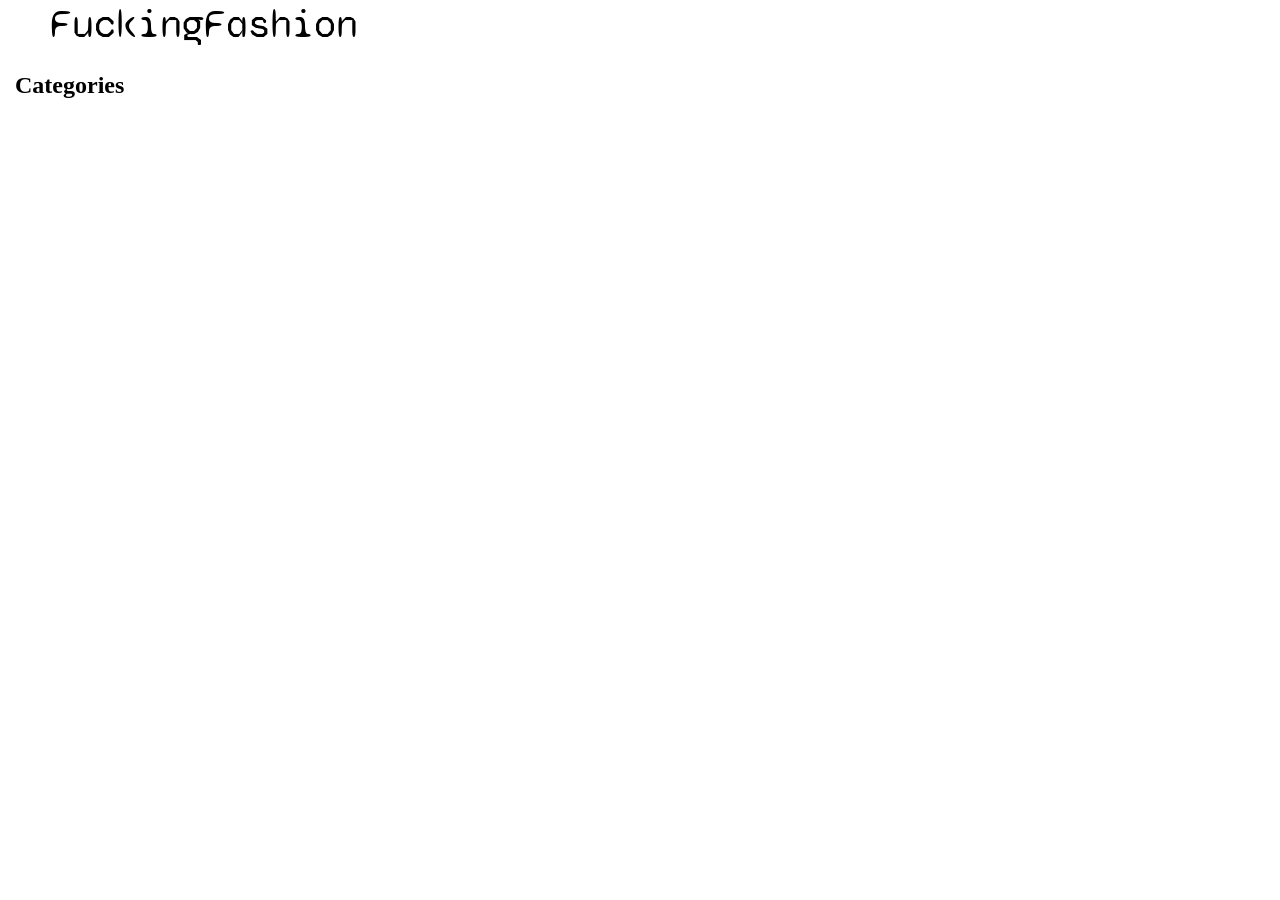
<file: index.html>
<!doctype html>
<html>
  <head>
    <title>FuckingFashion</title>
    <meta charset="UTF-8" />
    <meta name="viewport" content="width=device-width, initial-scale=1.0" />
    <meta name="robots" content="noindex" />
    <link rel="stylesheet" href="style.css" />
    <link rel="preconnect" href="https://fonts.googleapis.com" />
    <link rel="preconnect" href="https://fonts.gstatic.com" crossorigin />
    <link
      href="https://fonts.googleapis.com/css2?family=Iceberg&display=swap"
      rel="stylesheet"
    />

    <link rel="preconnect" href="https://fonts.googleapis.com" />
    <link rel="preconnect" href="https://fonts.gstatic.com" crossorigin />
    <link
      href="https://fonts.googleapis.com/css2?family=Syne+Mono&display=swap"
      rel="stylesheet"
    />
  </head>
  <body>
    <header>
      <a href="index.html" class="logo">FuckingFashion</a>
    </header>
    <section class="categories">
      <h1>Categories</h1>

      <nav class="category-grid" id="container">
        <!-- kategorierne indsættes her af JavaScript -->
      </nav>
    </section>
    <script src="index.js"></script>
  </body>
</html>
</file>
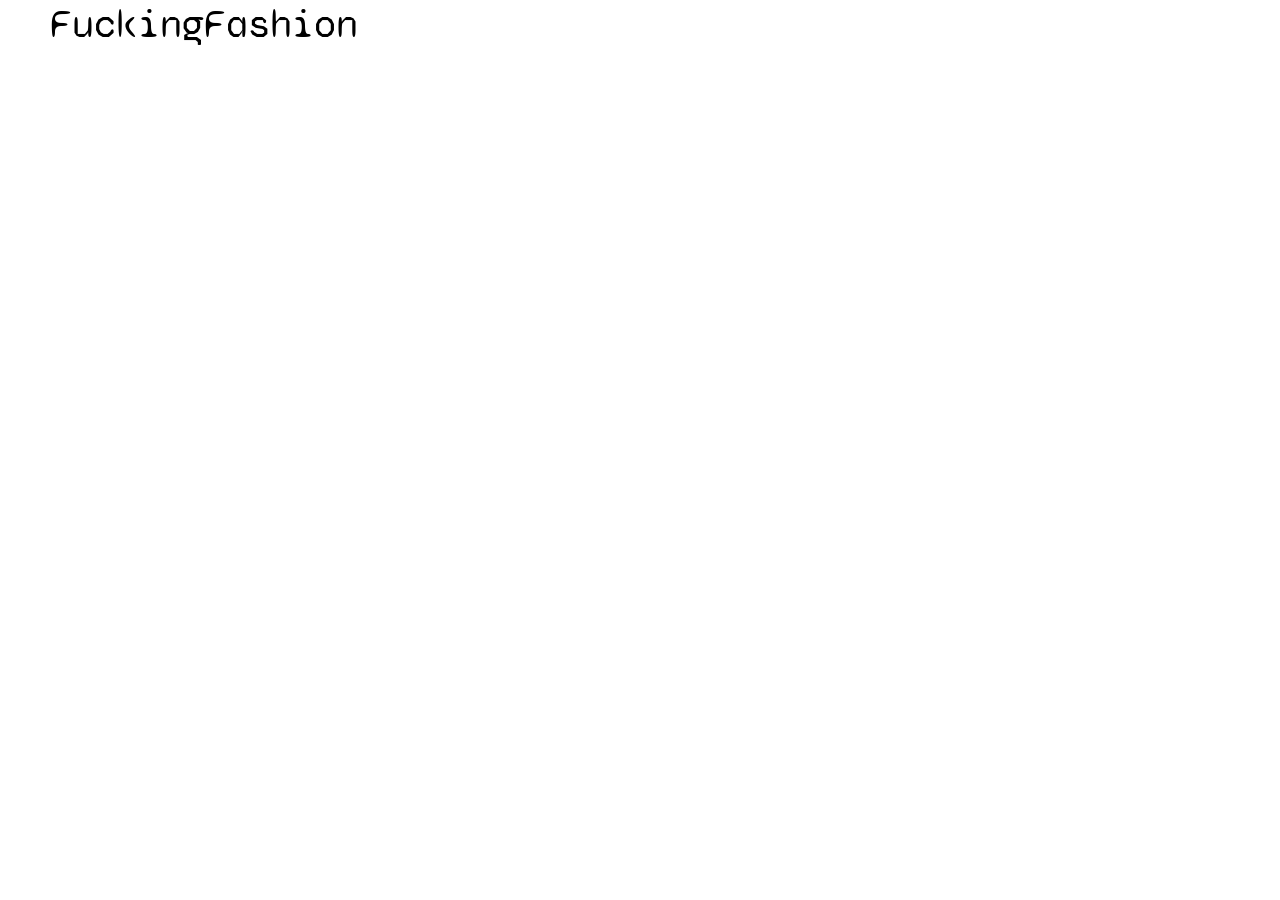
<file: product.html>
<!doctype html>
<html lang="da">
  <head>
    <meta charset="UTF-8" />
    <meta name="viewport" content="width=device-width, initial-scale=1.0" />
    <title>Product</title>
    <link rel="stylesheet" href="style.css" />
    <script src="productdetails.js" defer></script>
    <link rel="preconnect" href="https://fonts.googleapis.com" />
    <link rel="preconnect" href="https://fonts.gstatic.com" crossorigin />
    <link
      href="https://fonts.googleapis.com/css2?family=Iceberg&display=swap"
      rel="stylesheet"
    />

    <link rel="preconnect" href="https://fonts.googleapis.com" />
    <link rel="preconnect" href="https://fonts.gstatic.com" crossorigin />
    <link
      href="https://fonts.googleapis.com/css2?family=Syne+Mono&display=swap"
      rel="stylesheet"
    />
  </head>

  <body>
    <header>
      <a href="index.html" class="logo">FuckingFashion</a>
    </header>

    <main class="product-page">
      <!-- Venstre: Billede -->
    </main>
  </body>
</html>
</file>
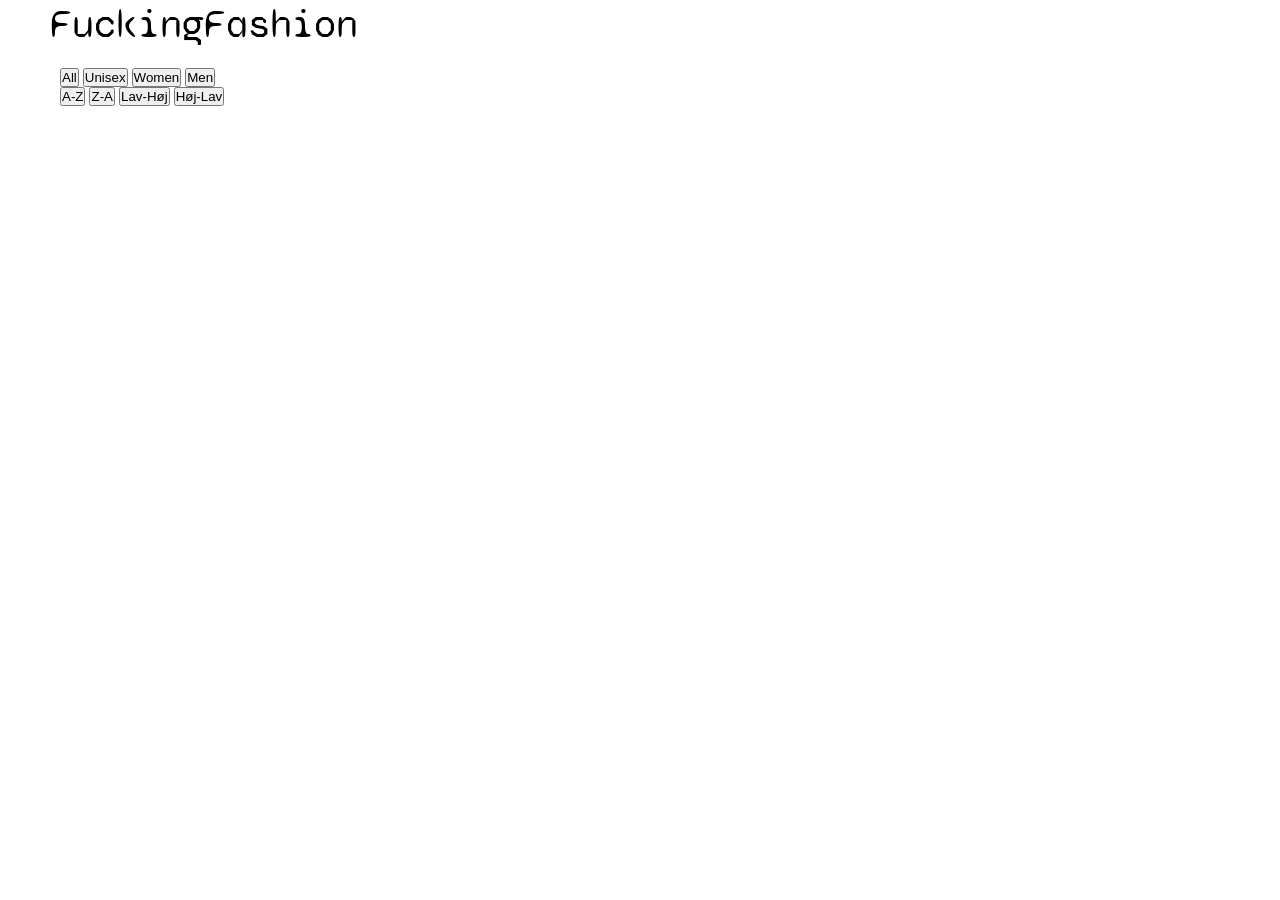
<file: productlist.html>
<!doctype html>
<html lang="da">
  <head>
    <title>Apparel</title>
    <meta charset="UTF-8" />
    <meta name="viewport" content="width=device-width, initial-scale=1.0" />
    <meta name="robots" content="noindex" />
    <link rel="stylesheet" href="style.css" />

    <link rel="preconnect" href="https://fonts.googleapis.com" />
    <link rel="preconnect" href="https://fonts.gstatic.com" crossorigin />
    <link
      href="https://fonts.googleapis.com/css2?family=Iceberg&display=swap"
      rel="stylesheet"
    />

    <link rel="preconnect" href="https://fonts.googleapis.com" />
    <link rel="preconnect" href="https://fonts.gstatic.com" crossorigin />
    <link
      href="https://fonts.googleapis.com/css2?family=Syne+Mono&display=swap"
      rel="stylesheet"
    />
  </head>

  <body>
    <header>
      <a href="index.html" class="logo">FuckingFashion</a>
    </header>

    <section class="product-list">
      <div id="filter">
        <button>All</button>
        <button>Unisex</button>
        <button>Women</button>
        <button>Men</button>
      </div>
      <div id="sorter">
        <button data-text="az">A-Z</button>
        <button data-text="za">Z-A</button>
        <button data-price="up">Lav-Høj</button>
        <button data-price="down">Høj-Lav</button>
      </div>
      <h1>Apparel</h1>

      <div class="product-grid"></div>
    </section>
    <script src="productlist.js"></script>
  </body>
</html>
</file>
<file: style.css>
* {
  margin: 0;
  padding: 0;
  box-sizing: border-box;
}

/* index.html */
.category-grid {
  display: grid;
  grid-template-columns: 1fr; /* MOBILE: 1 kolonne */
  gap: 20px;
}

.categories {
  margin-top: 30px;
  margin: 0 auto;
  margin: 15px;
}

.card {
  padding: 20px; /* MOBILE: mindre padding så det ikke føles gigantisk */
  border: 1px solid #fff;
  background-color: #b0d5d9;
}

h1 {
  font-size: 24px;
  margin-bottom: 1rem;
  margin-top: 1em;
}

a {
  text-decoration: none;
  color: inherit;
}

.logo {
  width: 100px;
  height: auto;
  font-size: 40px;
  margin-left: 20px; /* MOBILE: mindre margin så den ikke skubber */
  margin-bottom: 35px;
  font-family: "Syne Mono", monospace;
}

/* productlist.html */
.product-list {
  margin: 0 auto;
  padding: 20px;
  max-width: 1200px;
}

.product-grid {
  display: grid;
  grid-template-columns: 1fr; /* MOBILE: 1 kolonne */
  gap: 20px;
}

.product-card {
  text-decoration: none;
  color: inherit;
  display: block;
}

.image-wrapper {
  position: relative;
  height: 260px; /* MOBILE: lavere, så det ikke bliver for langt */
  overflow: hidden;
}

.sold-label {
  position: absolute;
  top: 10px;
  left: 10px;
  background: rgb(149, 2, 2);
  color: white;
  padding: 6px 10px;
  font-size: 14px;
}

.offer-label {
  box-sizing: border-box;
  background: rgb(195, 201, 31);
}

.discount {
  display: flex;
  justify-content: space-between;
  align-items: center;
}

.image-wrapper img {
  width: 100%;
  height: 100%;
  object-fit: cover;
  display: block;
}

/* produc.html */
.product-page {
  max-width: 1200px;
  margin: 0 auto;
  padding: 20px; /* MOBILE: lidt mindre padding */
  display: grid;
  grid-template-columns: 1fr; /* MOBILE: alt under hinanden */
  gap: 25px;
  align-items: start;
}

.product-media img {
  width: 100%;
  height: auto;
  display: block;
}

.product-buy {
  background-color: #e5e5e5;
  padding: 20px; /* MOBILE: lidt mindre */
}

.product-buy > * {
  margin-bottom: 15px;
}

.product-buy button {
  width: 100%;
  padding: 12px;
  background-color: black;
  color: white;
  border: none;
  cursor: pointer;
}

.tilbage-knap {
  display: inline-block;
  padding: 5px;
  background-color: black;
  color: white;
  border: none;
  cursor: pointer;
}

.product-buy select {
  width: 100%;
  padding: 10px;
}

.product-buy .price {
  font-size: 20px;
  font-weight: bold;
}

/* BUGFIX: for at justify-content virker */
.price {
  display: flex;
  justify-content: space-between;
  align-items: center;
}

.product-buy .sold-label {
  position: static;
}

.product-info h2 {
  font-size: 32px;
  margin-top: 30px;
  margin-bottom: 10px;
}

.product-info ul {
  list-style: none;
  padding: 0;
}

.product-info li {
  margin-bottom: 15px;
}

.label {
  font-weight: bold;
}

.stock-status {
  margin: 10px 0;
  font-weight: bold;
}

.stock-status.out {
  color: red;
}

/* ---------- BREAKPOINTS ---------- */

/* TABLET */
@media (min-width: 600px) {
  .category-grid {
    grid-template-columns: repeat(2, 1fr);
  }

  .product-grid {
    grid-template-columns: repeat(2, 1fr);
  }

  .image-wrapper {
    height: 300px;
  }
}

/* DESKTOP */
@media (min-width: 900px) {
  .category-grid {
    grid-template-columns: repeat(3, 1fr);
  }

  .card {
    padding: 40px; /* tilbage til din desktop padding */
  }

  .logo {
    margin-left: 50px; /* tilbage til din desktop margin */
  }

  .product-grid {
    grid-template-columns: repeat(4, 1fr);
  }

  .tilbage-knap {
    display: block;
    width: 20%;
    padding: 12px;
    background-color: black;
    color: white;
    border: none;
    cursor: pointer;
  }
  .image-wrapper {
    height: 350px; /* tilbage til din desktop height */
  }

  .product-page {
    padding: 40px 20px;
    grid-template-columns: 1.2fr 1fr 0.8fr; /* desktop: 3 kolonner */
    gap: 40px;
  }

  .product-buy {
    padding: 30px; /* tilbage til din desktop padding */
  }
}
</file>
